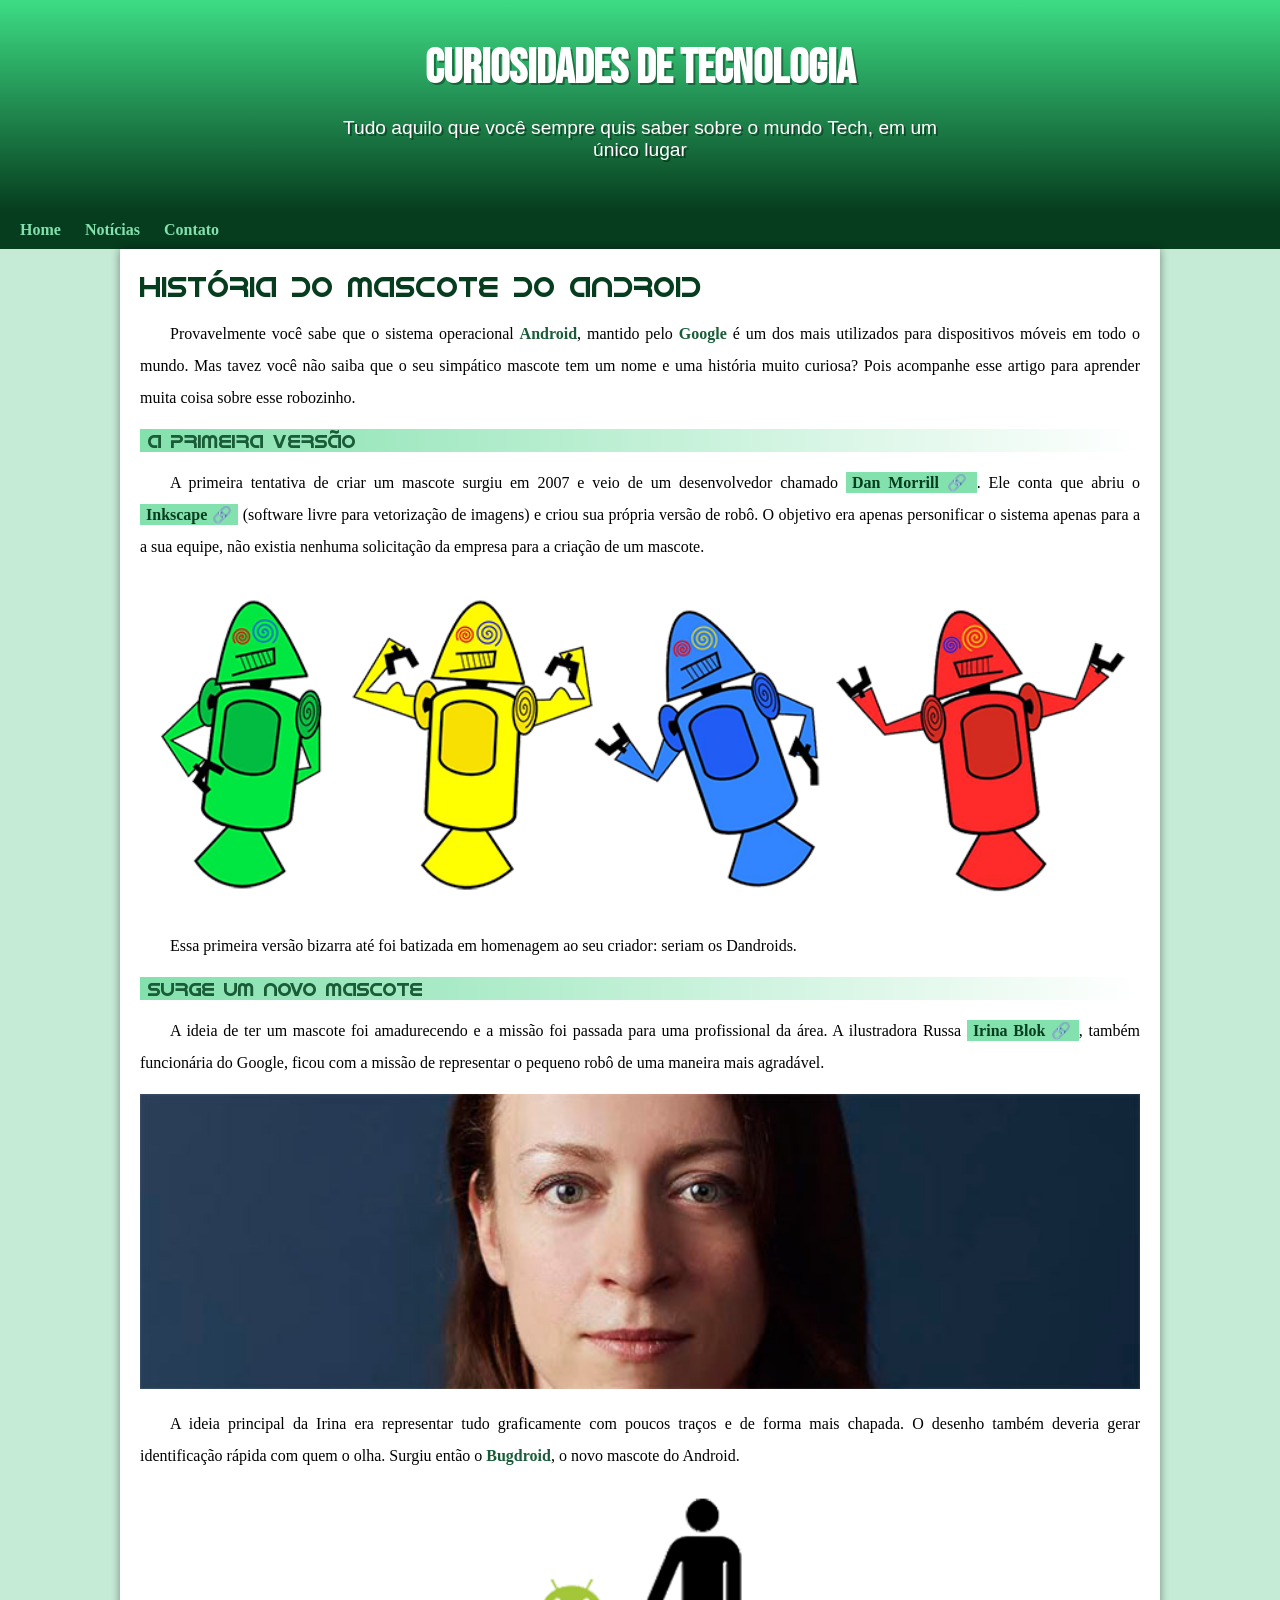
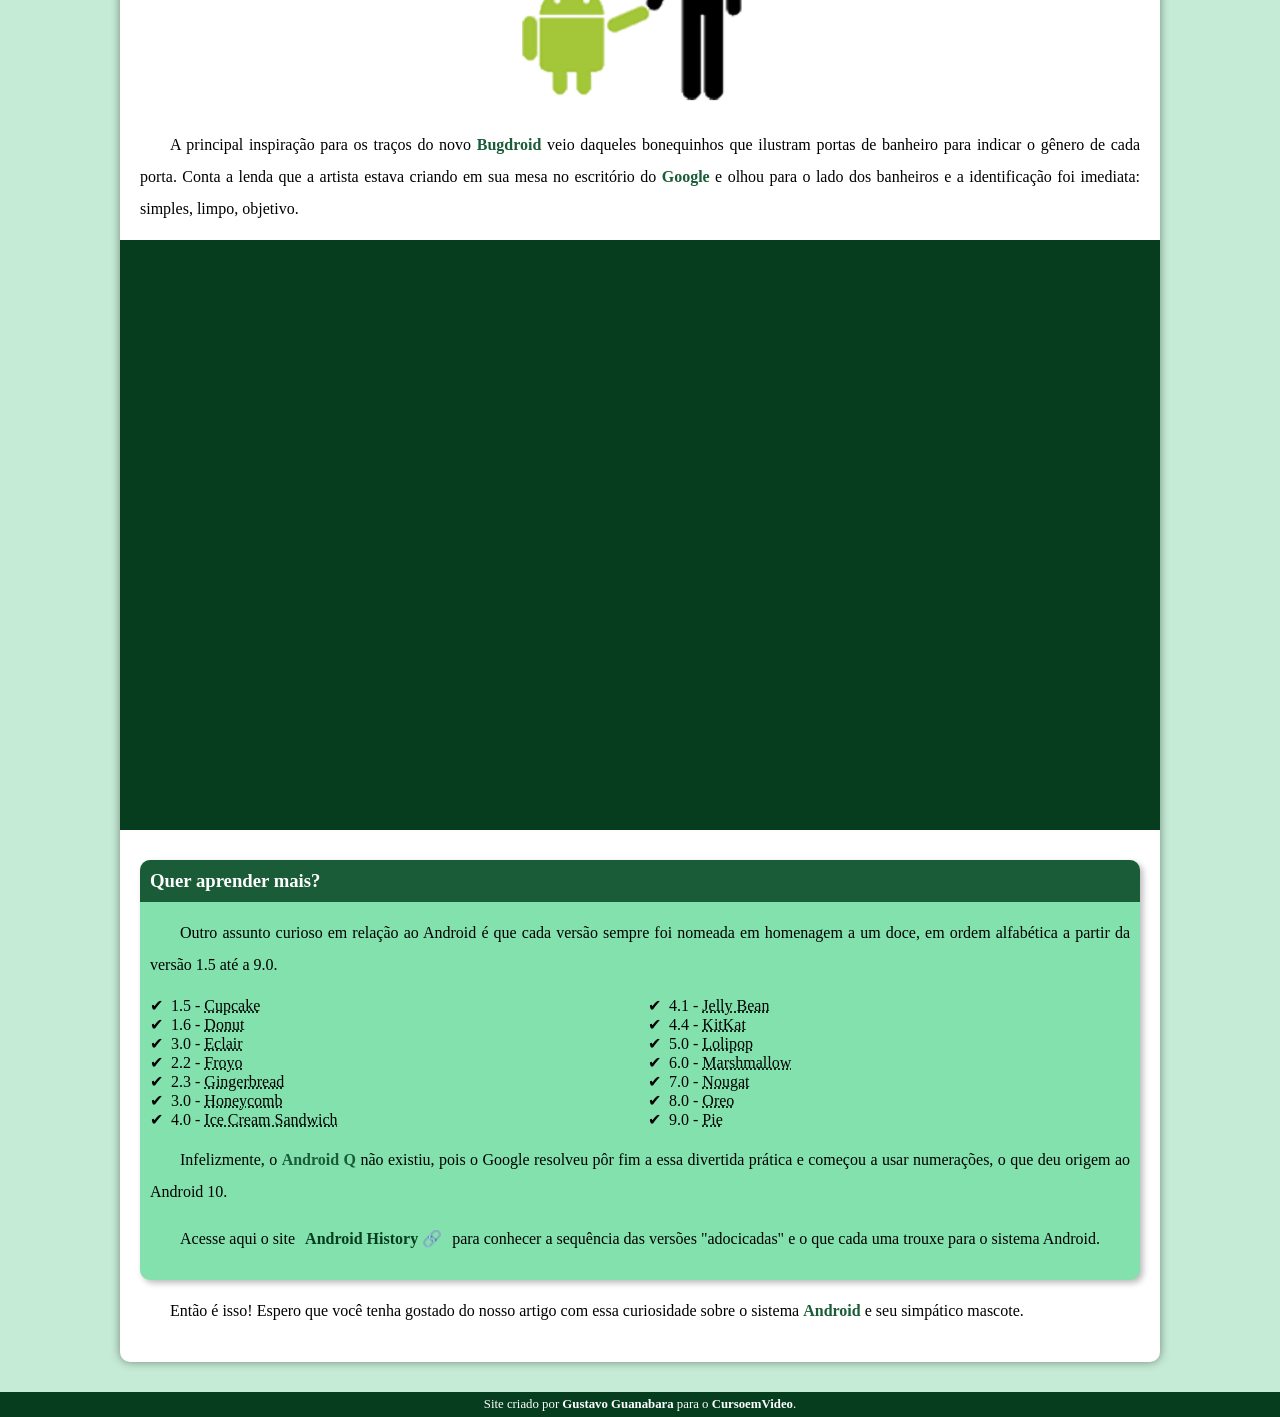
<file: index.html>
<!DOCTYPE html>
<html lang="pt-br">
<head>
    <meta charset="UTF-8">
    <meta name="viewport" content="width=device-width,initial-scale=1.0">
<title>Como surgiu o mascote do Android</title>
<link rel="shortcut icon" href="imagens/favicon.ico" type="image/x-icon">
<link rel="stylesheet" href="estilo/style.css">
</head>
<body>
    <header>
        <h1>Curiosidades de Tecnologia</h1>
    <P>Tudo aquilo que você sempre quis saber sobre o mundo Tech, em um único lugar</P>
    </header>
    <nav>
        <a href="#">Home</a>
        <a href="#">Notícias</a>
        <a href="#">Contato</a>
    </nav>
<main>
<article>
            <h1>História do Mascote do Android</h1>

            <p>Provavelmente você sabe que o sistema operacional <strong>Android</strong>, mantido pelo <strong>Google</strong> é um dos mais utilizados para dispositivos móveis em todo o mundo. Mas tavez você não saiba que o seu simpático mascote tem um nome e uma história muito curiosa? Pois acompanhe esse artigo para aprender muita coisa sobre esse robozinho.</p>

            <h2>A primeira versão</h2>

            <p>A primeira tentativa de criar um mascote surgiu em 2007 e veio de um desenvolvedor chamado <a href="https://androidcommunity.com/dan-morrill-shows-us-the-android-mascot-that-almost-was-20130103/" target="_blank" class="externo">Dan Morrill</a>. Ele conta que abriu o <a href="https://inkscape.org/" target="_blank" class="externo">Inkscape</a> (software livre para vetorização de imagens) e criou sua própria versão de robô. O objetivo era apenas personificar o sistema apenas para a a sua equipe, não existia nenhuma solicitação da empresa para a criação de um mascote.</p>

            <picture>
                <source media="(max-width:670px )" srcset="imagens/dan-droids-pq.png">
                <img src="imagens/dan-droids.png" alt="Primeiro Mascote"></picture>
<p>
    
                Essa primeira versão bizarra até foi batizada em homenagem ao seu criador: seriam os Dandroids.
</p>

            <h2>Surge um novo mascote</h2>

            <p>A ideia de ter um mascote foi amadurecendo e a missão foi passada para uma profissional da área. A ilustradora Russa <a href="https://www.irinablok.com/android" target="_blank" class="externo">Irina Blok</a>, também funcionária do Google, ficou com a missão de representar o pequeno robô de uma maneira mais agradável.</p>

           <picture>
            <source media="(max-width:670px)" srcset="imagens/irina-blok-pq.jpg">
            <img src="imagens/irina-blok.jpg" alt="criadora irina"></picture>

            <p>A ideia principal da Irina era representar tudo graficamente com poucos traços e de forma mais chapada. O desenho também deveria gerar identificação rápida com quem o olha. Surgiu então o <strong>Bugdroid</strong>, o novo mascote do Android.</p>

           <img src="imagens/bugdroid.png" class="pequena" alt="bug droid">

            <p>A principal inspiração para os traços do novo <strong>Bugdroid</strong> veio daqueles bonequinhos que ilustram portas de banheiro para indicar o gênero de cada porta. Conta a lenda que a artista estava criando em sua mesa no escritório do <strong>Google</strong> e olhou para o lado dos banheiros e a identificação foi imediata: simples, limpo, objetivo.</p>

            <div class="video">
                <iframe width="560" height="315" src="https://www.youtube.com/embed/l2UDgpLz20M?si=t_xHaZfNaSlmZy-s" title="YouTube video player" frameborder="0" allow="accelerometer; autoplay; clipboard-write; encrypted-media; gyroscope; picture-in-picture; web-share" allowfullscreen></iframe>
            </div>
            
           <aside>
               <h3>Quer aprender mais?</h3>


                <p>Outro assunto curioso em relação ao Android é que cada versão sempre foi nomeada em homenagem a um doce, em ordem alfabética a partir da versão 1.5 até a 9.0.</p>


                <ul>
                    <li>1.5 - <abbr title="Bolo de Copo">Cupcake</abbr></li>
                    <li>1.6 - <abbr title="Rosquinha">Donut</abbr></li>
                    <li>3.0 - <abbr title="Bomba">Eclair</abbr></li>
                    <li>2.2 - <abbr title="Iogurte Congelado">Froyo</abbr></li>
                    <li>2.3 - <abbr title="Biscoito de Gengibre">Gingerbread</abbr></li>
                    <li>3.0 - <abbr title="Favo de Mel">Honeycomb</abbr></li>
                    <li>4.0 - <abbr title="Sanduíche de Sorvete">Ice Cream Sandwich</abbr></li>
                    <li>4.1 - <abbr title="Jujuba">Jelly Bean</abbr></li>
                    <li>4.4 - <abbr title="KitKat">KitKat</abbr></li>
                    <li>5.0 - <abbr title="Pirulito">Lolipop</abbr></li>
                    <li>6.0 - <abbr title="Marshmallow">Marshmallow</abbr></li>
                    <li>7.0 - <abbr title="Torrone">Nougat</abbr></li>
                    <li>8.0 - <abbr title="Oreo">Oreo</abbr></li>
                    <li>9.0 - <abbr title="Torta">Pie</abbr></li>
                </ul>


                <p>Infelizmente, o <strong>Android Q</strong> não existiu, pois o Google resolveu pôr fim a essa divertida prática e começou a usar numerações, o que deu origem ao Android 10.</p>
                
                <p>Acesse aqui o site <a href="https://www.android.com/intl/en_uk/history/#/donut" target="_blank" class="externo">Android History</a> para conhecer a sequência das versões "adocicadas" e o que cada uma trouxe para o sistema Android.</p>
           </aside>
            

            <p>Então é isso! Espero que você tenha gostado do nosso artigo com essa curiosidade sobre o sistema <strong>Android</strong> e seu simpático mascote.</p>
</article>
</main>
<footer>
    <p>Site criado por <strong>Gustavo Guanabara</strong> para o <strong>CursoemVideo</strong>.</p>
</footer>
</body>
</html>
</file>
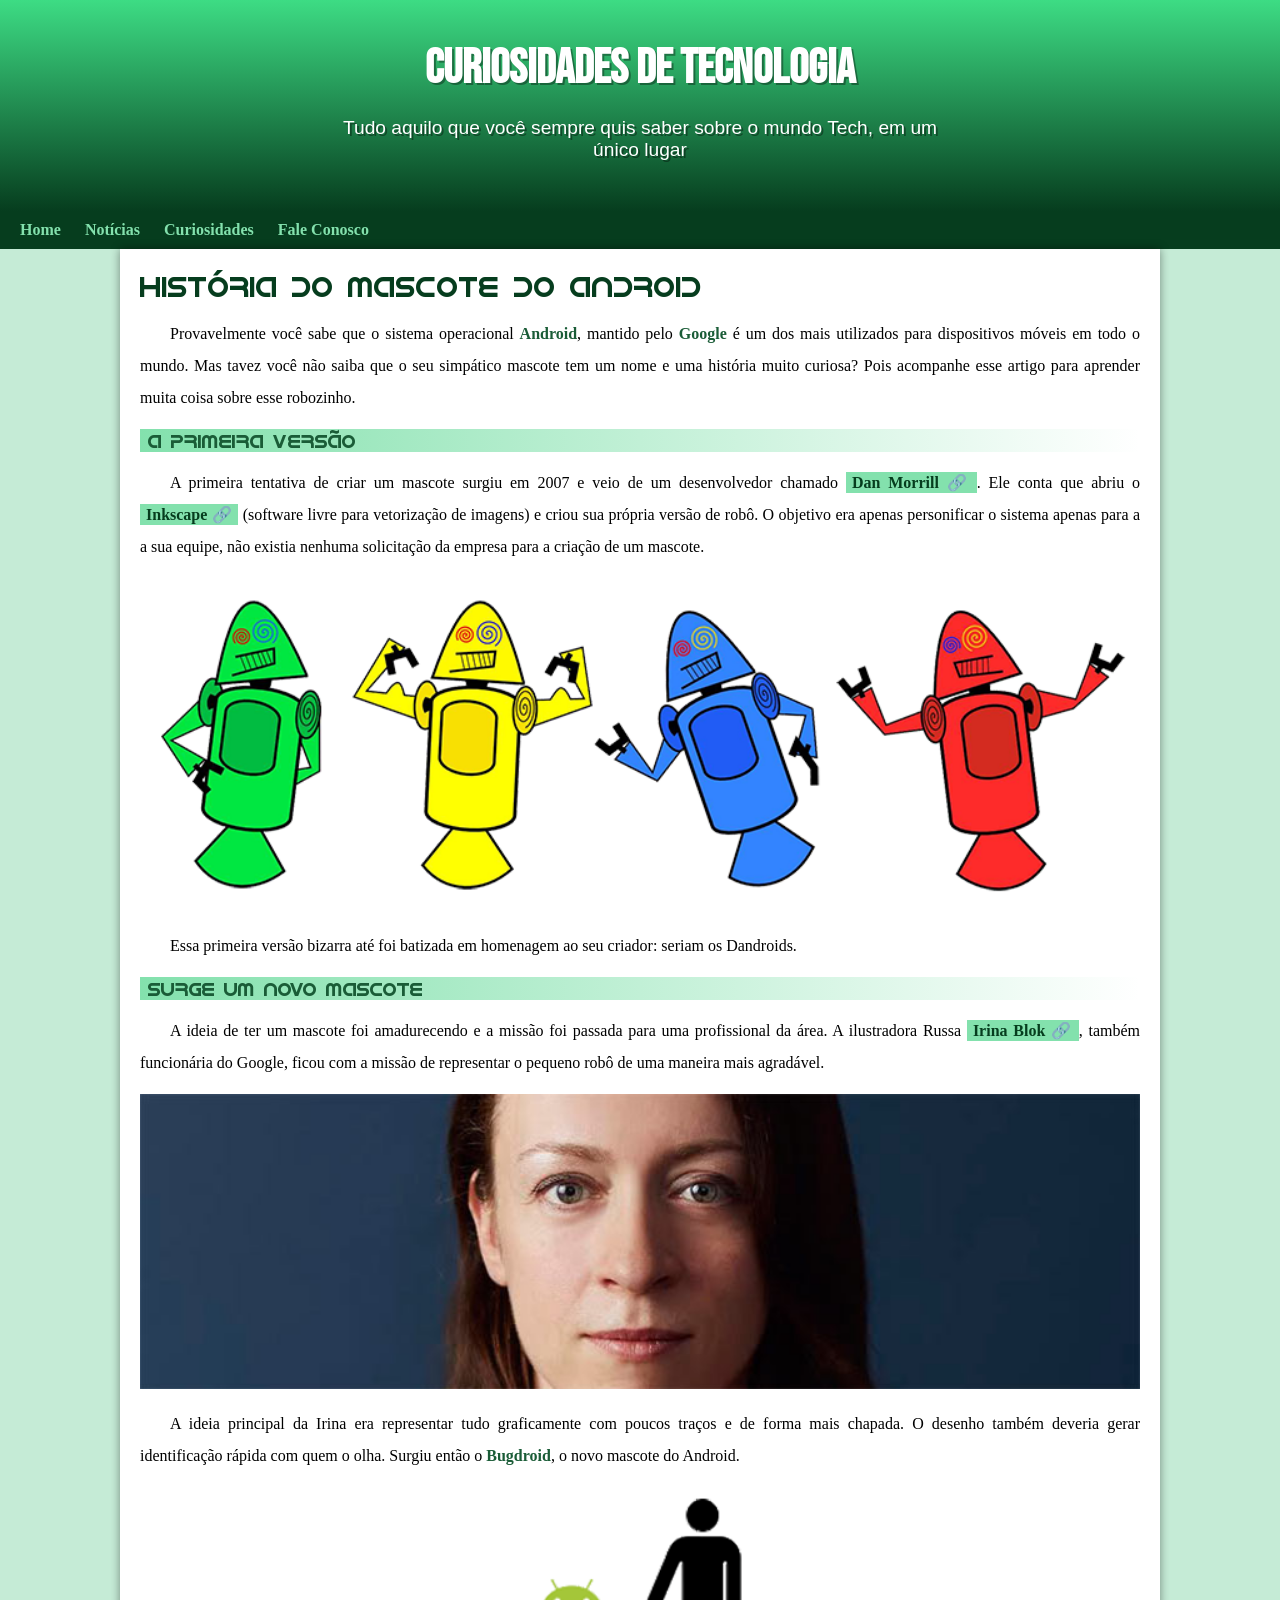
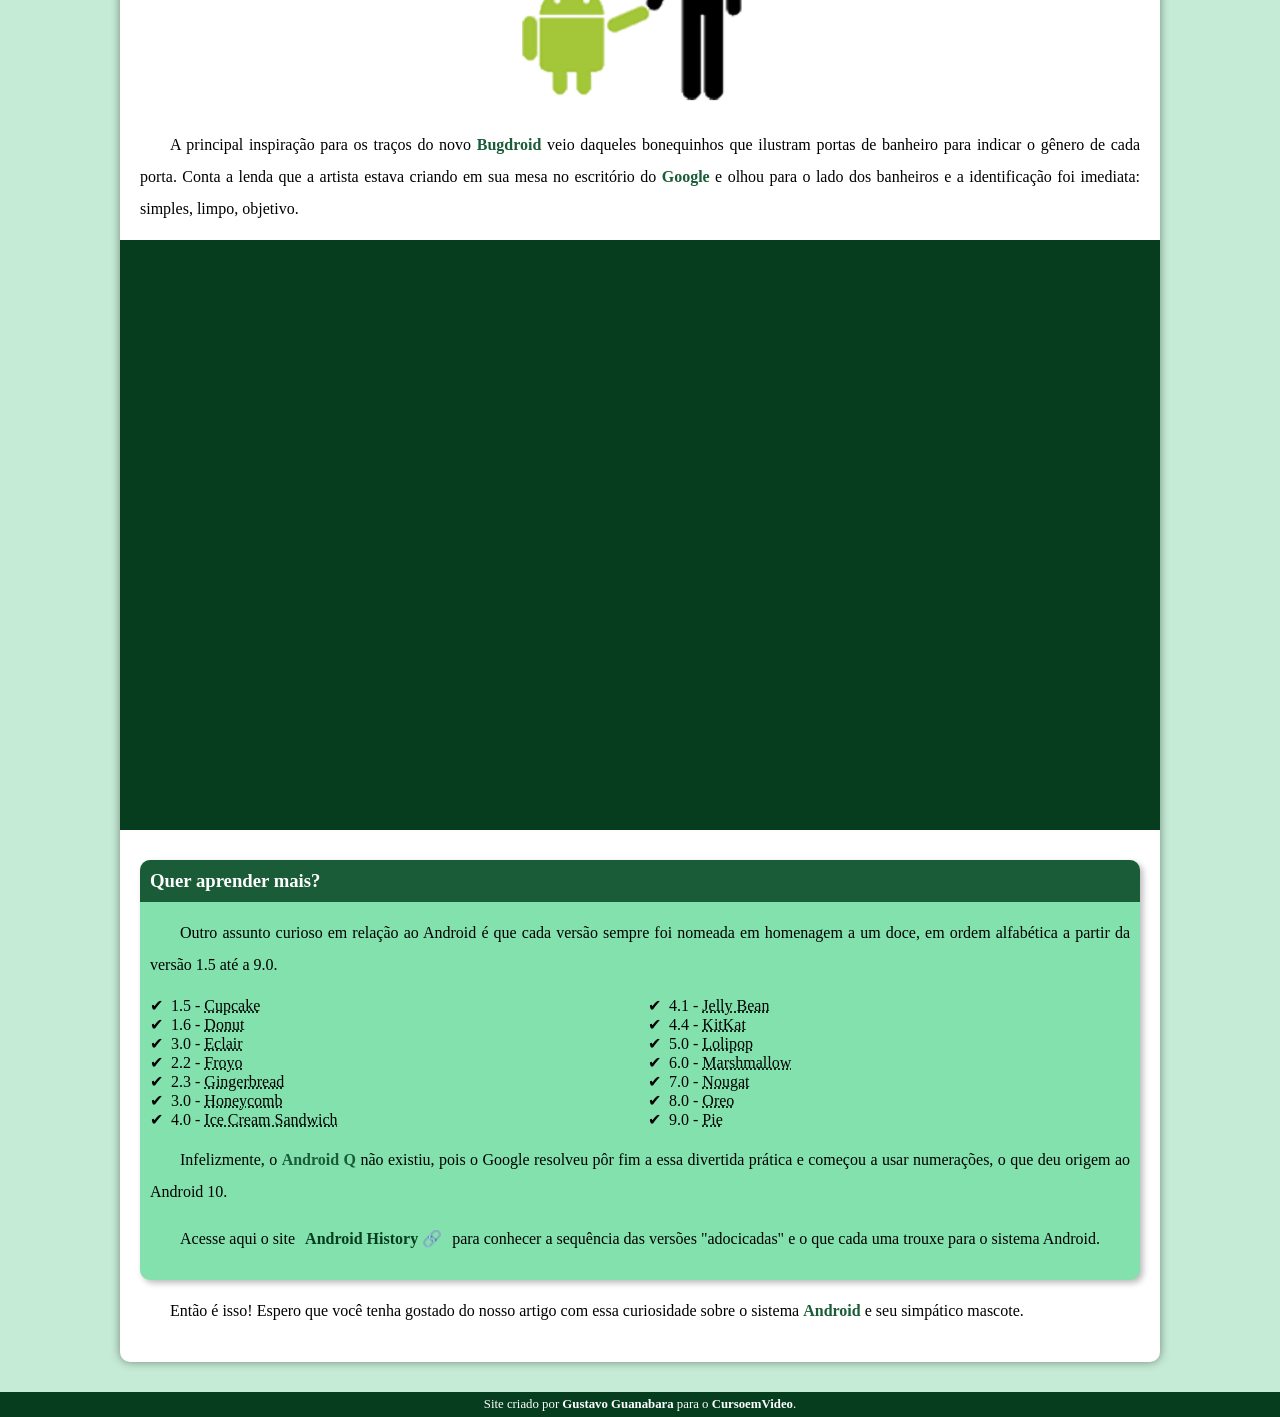
<file: des10.html>
<!DOCTYPE html>
<html lang="pt-br">
<head>
    <meta charset="UTF-8">
    <meta name="viewport" content="width=device-width,initial-scale=1.0">
<title>Como surgiu o mascote do Android</title>
<link rel="shortcut icon" href="imagens/favicon.ico" type="image/x-icon">
<link rel="stylesheet" href="estilo/style.css">
</head>
<body>
    <header>
        <h1>Curiosidades de Tecnologia</h1>
    <P>Tudo aquilo que você sempre quis saber sobre o mundo Tech, em um único lugar</P>
    </header>
    <nav>
        <a href="#">Home</a>
        <a href="#">Notícias</a>
        <a href="#">Curiosidades</a>
        <a href="#">Fale Conosco</a>
    </nav>
<main>
<article>
            <h1>História do Mascote do Android</h1>

            <p>Provavelmente você sabe que o sistema operacional <strong>Android</strong>, mantido pelo <strong>Google</strong> é um dos mais utilizados para dispositivos móveis em todo o mundo. Mas tavez você não saiba que o seu simpático mascote tem um nome e uma história muito curiosa? Pois acompanhe esse artigo para aprender muita coisa sobre esse robozinho.</p>

            <h2>A primeira versão</h2>

            <p>A primeira tentativa de criar um mascote surgiu em 2007 e veio de um desenvolvedor chamado <a href="https://androidcommunity.com/dan-morrill-shows-us-the-android-mascot-that-almost-was-20130103/" target="_blank" class="externo">Dan Morrill</a>. Ele conta que abriu o <a href="https://inkscape.org/" target="_blank" class="externo">Inkscape</a> (software livre para vetorização de imagens) e criou sua própria versão de robô. O objetivo era apenas personificar o sistema apenas para a a sua equipe, não existia nenhuma solicitação da empresa para a criação de um mascote.</p>

            <picture>
                <source media="(max-width:670px )" srcset="imagens/dan-droids-pq.png">
                <img src="imagens/dan-droids.png" alt="Primeiro Mascote"></picture>
<p>
    
                Essa primeira versão bizarra até foi batizada em homenagem ao seu criador: seriam os Dandroids.
</p>

            <h2>Surge um novo mascote</h2>

            <p>A ideia de ter um mascote foi amadurecendo e a missão foi passada para uma profissional da área. A ilustradora Russa <a href="https://www.irinablok.com/android" target="_blank" class="externo">Irina Blok</a>, também funcionária do Google, ficou com a missão de representar o pequeno robô de uma maneira mais agradável.</p>

           <picture>
            <source media="(max-width:670px)" srcset="imagens/irina-blok-pq.jpg">
            <img src="imagens/irina-blok.jpg" alt="criadora irina"></picture>

            <p>A ideia principal da Irina era representar tudo graficamente com poucos traços e de forma mais chapada. O desenho também deveria gerar identificação rápida com quem o olha. Surgiu então o <strong>Bugdroid</strong>, o novo mascote do Android.</p>

           <img src="imagens/bugdroid.png" class="pequena" alt="bug droid">

            <p>A principal inspiração para os traços do novo <strong>Bugdroid</strong> veio daqueles bonequinhos que ilustram portas de banheiro para indicar o gênero de cada porta. Conta a lenda que a artista estava criando em sua mesa no escritório do <strong>Google</strong> e olhou para o lado dos banheiros e a identificação foi imediata: simples, limpo, objetivo.</p>

            <div class="video">
                <iframe width="560" height="315" src="https://www.youtube.com/embed/l2UDgpLz20M?si=t_xHaZfNaSlmZy-s" title="YouTube video player" frameborder="0" allow="accelerometer; autoplay; clipboard-write; encrypted-media; gyroscope; picture-in-picture; web-share" allowfullscreen></iframe>
            </div>
            
           <aside>
               <h3>Quer aprender mais?</h3>


                <p>Outro assunto curioso em relação ao Android é que cada versão sempre foi nomeada em homenagem a um doce, em ordem alfabética a partir da versão 1.5 até a 9.0.</p>


                <ul>
                    <li>1.5 - <abbr title="Bolo de Copo">Cupcake</abbr></li>
                    <li>1.6 - <abbr title="Rosquinha">Donut</abbr></li>
                    <li>3.0 - <abbr title="Bomba">Eclair</abbr></li>
                    <li>2.2 - <abbr title="Iogurte Congelado">Froyo</abbr></li>
                    <li>2.3 - <abbr title="Biscoito de Gengibre">Gingerbread</abbr></li>
                    <li>3.0 - <abbr title="Favo de Mel">Honeycomb</abbr></li>
                    <li>4.0 - <abbr title="Sanduíche de Sorvete">Ice Cream Sandwich</abbr></li>
                    <li>4.1 - <abbr title="Jujuba">Jelly Bean</abbr></li>
                    <li>4.4 - <abbr title="KitKat">KitKat</abbr></li>
                    <li>5.0 - <abbr title="Pirulito">Lolipop</abbr></li>
                    <li>6.0 - <abbr title="Marshmallow">Marshmallow</abbr></li>
                    <li>7.0 - <abbr title="Torrone">Nougat</abbr></li>
                    <li>8.0 - <abbr title="Oreo">Oreo</abbr></li>
                    <li>9.0 - <abbr title="Torta">Pie</abbr></li>
                </ul>


                <p>Infelizmente, o <strong>Android Q</strong> não existiu, pois o Google resolveu pôr fim a essa divertida prática e começou a usar numerações, o que deu origem ao Android 10.</p>
                
                <p>Acesse aqui o site <a href="https://www.android.com/intl/en_uk/history/#/donut" target="_blank" class="externo">Android History</a> para conhecer a sequência das versões "adocicadas" e o que cada uma trouxe para o sistema Android.</p>
           </aside>
            

            <p>Então é isso! Espero que você tenha gostado do nosso artigo com essa curiosidade sobre o sistema <strong>Android</strong> e seu simpático mascote.</p>
</article>
</main>
<footer>
    <p>Site criado por <strong>Gustavo Guanabara</strong> para o <strong>CursoemVideo</strong>.</p>
</footer>
</body>
</html>
</file>
<file: estilo/style.css>
@charset 'UTF-8';

@import url('https://fonts.googleapis.com/css2?family=Bebas+Neue&display=swap');

@font-face {
    font-family: 'Android';
    src: url('../fontes/idroid.otf') format('opentype');
}



:root{
    --cor0:#c5ebd6;
    --cor01:#83e1ad;
    --cor02:#3ddc84;
    --cor03:#2fa866;
    --cor04:#1a5c37;
    --cor05:#063d1e;

    --fonte-padrão: Arial, Verdana, Helvetica, sans-serif;
    --fonte-destaque:'Bebas Neue', cursive;
    --fonte-android:'Android' , cursive;  

}

*{
    margin: 0px;
    padding: 0px;
}

a.externo::after{
content: '\00a0\1F517';
}

body{
    background-color:var(--cor0)
    
}


header{
    background-image: linear-gradient(to bottom, var(--cor02), var(--cor05));
    background-color: var(--cor04);
    font-weight: normal;
    min-height: 150px;
    text-align: center;
    padding-top: 40px;

    
}

header > h1 {
color: white;
font-family: var(--fonte-destaque);
font-size: 3em;
margin-bottom: 20px;
text-shadow: 2px 2px 0px rgba(0, 0, 1, 0.353);

}

header > p{
    color: white;
    font-family: var(--fonte-padrão);
    font-size: 1.2em;
    max-width: 600px;
    margin-right: 10px;
    margin-left: 10px;
    margin: auto;
    padding-bottom: 50px;
    text-shadow: 2px 2px 0px rgba(0, 0, 1, 0.38);


}

nav{
background-color: var(--cor05);
padding: 10px;
box-shadow: 0px, 7px, 7px rgb(0, 0, 0.192);
}

nav > a{
    text-decoration: none;
    padding: 10px;
    border-radius: 5px;
    color:var(--cor01);
    font-weight: bold;
    transition-duration: 0.5s;

}

nav >a:hover{
    background-color: var(--cor03);
    color: var(--cor05);

}
main{
min-width: 300px;
 max-width: 1000px;
 margin: auto;
 margin-bottom: 30px;
padding: 20px;
background-color: white;
box-shadow: 0px 0px 10px rgba(0, 0, 0, 0.418);
border-bottom-left-radius: 10px;
border-bottom-right-radius: 10px;

}

main h1{
    color: var(--cor05);
font-family: var(--fonte-android);
font-weight: normal;
font-size: 1.8em;

}

main h2{
color: var(--cor04);
font-family: var(--fonte-android);
font-size: 1.2em;
font-weight: normal;
background-image: linear-gradient(to right, var(--cor01), transparent);
text-indent: 8px;

}

main p{
    margin: 15px 0px 15px 0px;
    text-align: justify;
    text-indent: 30px;
    font-size: 1em;
    line-height: 2em;
    }

main strong{
    color: var(--cor04);
    font-weight: bold;
    }

main a {
    text-decoration: none;
    font-weight: bold;
    color: var(--cor05);
    background-color: var(--cor01);
    padding: 2px 6px;
}

main a:hover {
    text-decoration: underline;
    color: var(--cor03);
}
main img{
width: 100%;

}

main img.pequena{
    max-width: 350px;
    display: block;
margin: auto;
}

div.video{
    background-color: var(--cor05);
   margin: 0px -20px 30px -20px;
    padding: 20px;
    position:relative;
    padding-bottom: 57%;


}

div.video > iframe{

    position: absolute;
    top: 5%;
    left: 5%;
    width: 90%;
    height: 90%;
}
aside {
    background-color: var(--cor01);
    padding: 10px;
    border-radius: 10px;
    box-shadow: 3px 3px 6px rgba(0, 0, 0, 0.269);

}

aside > ul{
    list-style-type: '\2714\00a0\00a0';
    list-style-position: inside;
    columns: 2;
}
aside h3{
    background-color: var(--cor04);
    color: white;
    padding: 10px;
    margin: -10px -10px 0px -10px;
    border-radius: 10px 10px 0px 0px;

}

footer{
background-color: var(--cor05);
color: white;
text-align: center;
font-size: 0.8em;
padding: 5px;
}

footer a{
    color: white;
    font-weight: bolder;
    text-decoration: none;
}

footer a:hover{
    text-decoration: underline;
    color: var(--cor01);
}
</file>
